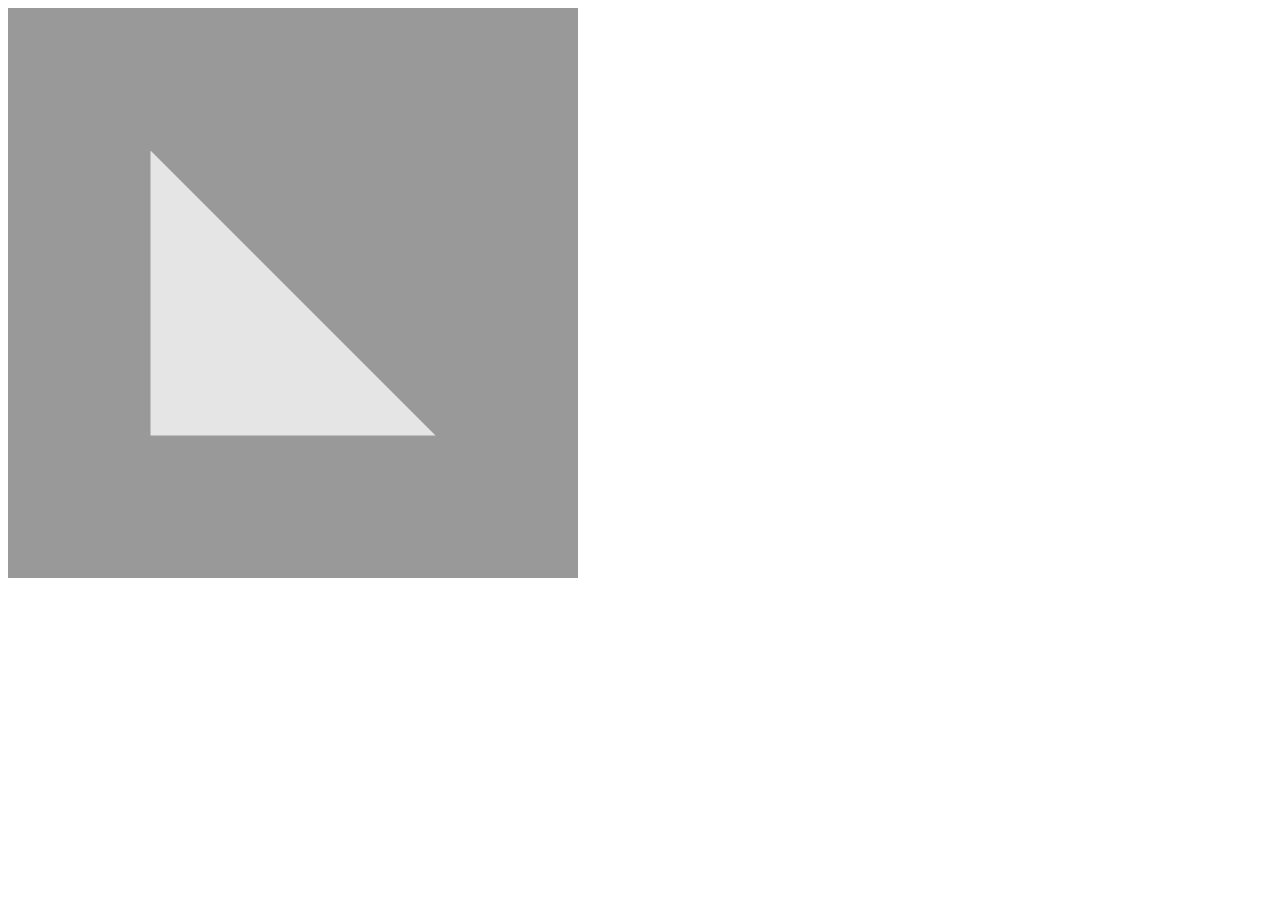
<file: test.html>
<!doctype html>
<html>
<body>
<canvas width = "570" height = "570" id = "my_Canvas"></canvas>

<script src="js/debug/webgl-debug.js"></script>
<script>

    function logGLCall(functionName, args) {
        console.log("gl." + functionName + "(" +
            WebGLDebugUtils.glFunctionArgsToString(functionName, args) + ")");
    }

    /*============== Creating a canvas ====================*/
    var canvas = document.getElementById('my_Canvas');
    gl = canvas.getContext('experimental-webgl');
    gl = WebGLDebugUtils.makeDebugContext(gl, undefined, logGLCall);


    /*======== Defining and storing the geometry ===========*/

    var vertices = [
        -0.5,0.5,0.0,
        -0.5,-0.5,0.0,
        0.5,-0.5,0.0,
    ];

    indices = [0,1,2];

    // Create an empty buffer object to store vertex buffer
    var vertex_buffer = gl.createBuffer();

    // Bind appropriate array buffer to it
    gl.bindBuffer(gl.ARRAY_BUFFER, vertex_buffer);

    // Pass the vertex data to the buffer
    gl.bufferData(gl.ARRAY_BUFFER, new Float32Array(vertices), gl.STATIC_DRAW);

    // Unbind the buffer
    gl.bindBuffer(gl.ARRAY_BUFFER, null);

    // Create an empty buffer object to store Index buffer
    var Index_Buffer = gl.createBuffer();

    // Bind appropriate array buffer to it
    gl.bindBuffer(gl.ELEMENT_ARRAY_BUFFER, Index_Buffer);

    // Pass the vertex data to the buffer
    gl.bufferData(gl.ELEMENT_ARRAY_BUFFER, new Uint16Array(indices), gl.STATIC_DRAW);

    // Unbind the buffer
    gl.bindBuffer(gl.ELEMENT_ARRAY_BUFFER, null);

    /*================ Shaders ====================*/

    // Vertex shader source code
    var vertCode =
        'attribute vec3 coordinates;' +

        'void main(void) {' +
        ' gl_Position = vec4(coordinates, 1.0);' +
        '}';

    // Create a vertex shader object
    var vertShader = gl.createShader(gl.VERTEX_SHADER);

    // Attach vertex shader source code
    gl.shaderSource(vertShader, vertCode);

    // Compile the vertex shader
    gl.compileShader(vertShader);

    //fragment shader source code
    var fragCode =
        'void main(void) {' +
        ' gl_FragColor = vec4(0.0, 0.0, 0.0, 0.1);' +
        '}';

    // Create fragment shader object
    var fragShader = gl.createShader(gl.FRAGMENT_SHADER);

    // Attach fragment shader source code
    gl.shaderSource(fragShader, fragCode);

    // Compile the fragmentt shader
    gl.compileShader(fragShader);

    // Create a shader program object to store
    // the combined shader program
    var shaderProgram = gl.createProgram();

    // Attach a vertex shader
    gl.attachShader(shaderProgram, vertShader);

    // Attach a fragment shader
    gl.attachShader(shaderProgram, fragShader);

    // Link both the programs
    gl.linkProgram(shaderProgram);

    // Use the combined shader program object
    gl.useProgram(shaderProgram);

    /*======= Associating shaders to buffer objects =======*/

    // Bind vertex buffer object
    gl.bindBuffer(gl.ARRAY_BUFFER, vertex_buffer);

    // Bind index buffer object
    gl.bindBuffer(gl.ELEMENT_ARRAY_BUFFER, Index_Buffer);

    // Get the attribute location
    var coord = gl.getAttribLocation(shaderProgram, "coordinates");

    // Point an attribute to the currently bound VBO
    gl.vertexAttribPointer(coord, 3, gl.FLOAT, false, 0, 0);

    // Enable the attribute
    gl.enableVertexAttribArray(coord);

    /*=========Drawing the triangle===========*/

    // Clear the canvas
    gl.clearColor(0.5, 0.5, 0.5, 0.9);

    // Enable the depth test
    gl.enable(gl.DEPTH_TEST);

    // Clear the color buffer bit
    gl.clear(gl.COLOR_BUFFER_BIT);

    // Set the view port
    gl.viewport(0,0,canvas.width,canvas.height);

    // Draw the triangle
    gl.drawElements(gl.TRIANGLES, indices.length, gl.UNSIGNED_SHORT,0);
</script>
</body>
</html>
</file>
